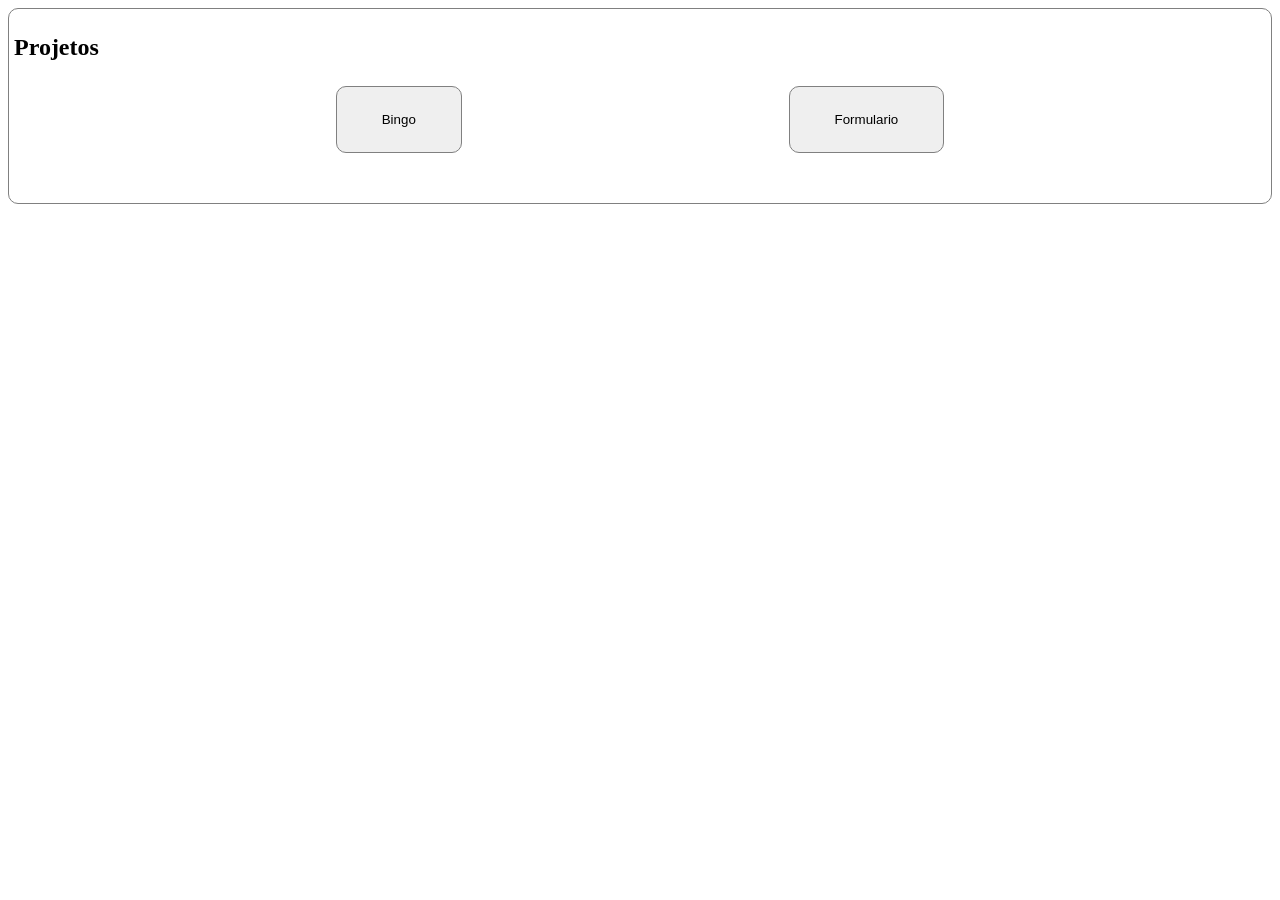
<file: index.html>
<!DOCTYPE html>
<html lang="pt-br">

<head>
    <meta charset="UTF-8">
    <meta name="viewport" content="width=device-width, initial-scale=1.0">
    <title>Menu Principala</title>
    <style>
        .button {
            display: flex;
            align-content: center;
            justify-content: space-evenly;
            padding-bottom: 50px;
        }

        button {
            padding: 25px 45px;
            border: solid 1px gray;
            border-radius: 10px;
            transition: .5s;
        }

        button:hover {
            background-color: #cacaca;
        }

        section {
            border: solid 1px gray;
            border-radius: 10px;

        }

        h2 {
            padding: 5px;
        }
    </style>
</head>

<body>
    <section>
        <h2>Projetos</h2>
        <div class="button">
            <a href="./Bingo/html/Bingo.html">
                <button>Bingo</button>
            </a>
            <a href="./Formulario/Formulario.html">
                <button>Formulario</button>
            </a>
        </div>
    </section>
</body>

</html>
</file>
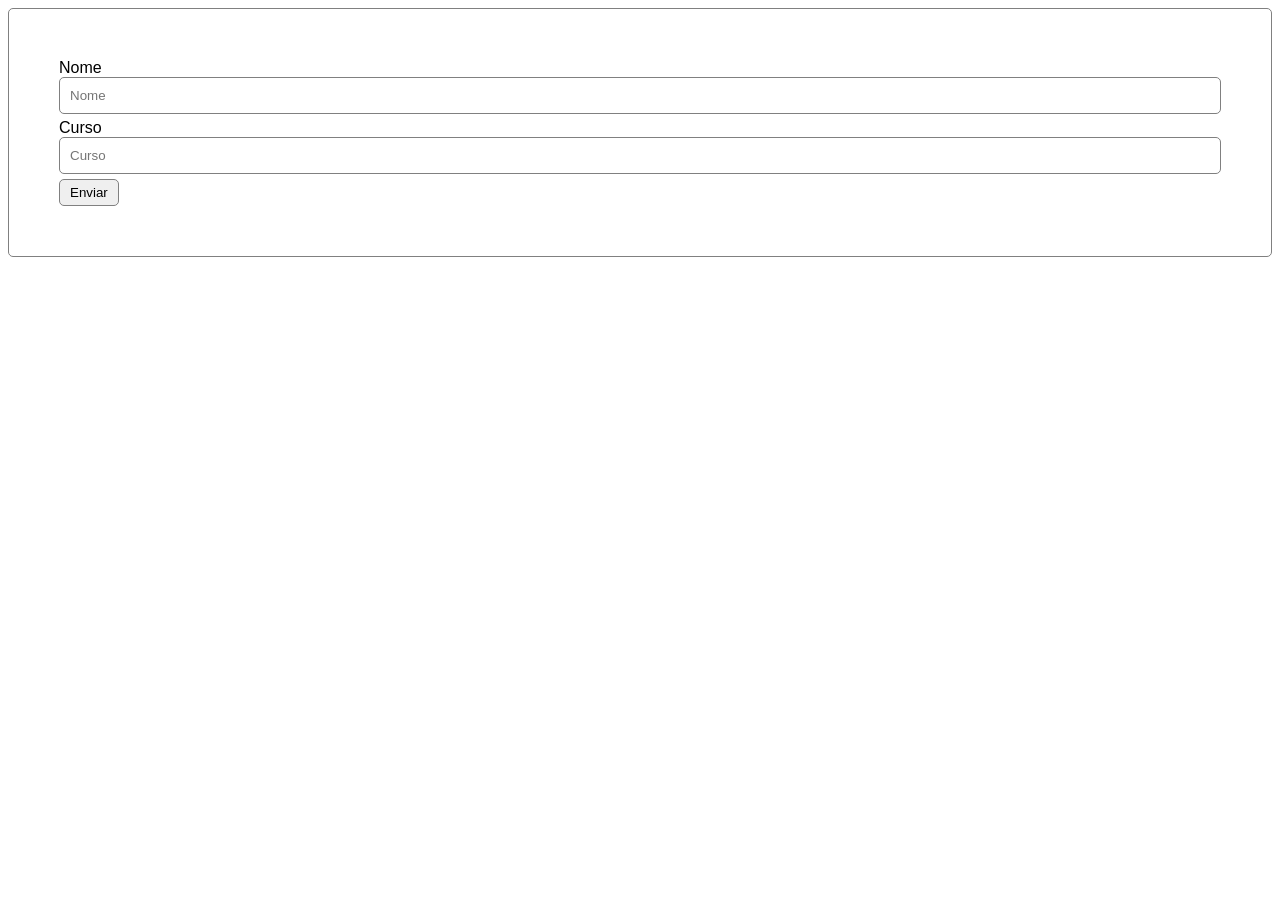
<file: Formulario/Formulario.html>
<!DOCTYPE html>
<html lang="pt-br">

<head>
    <meta charset="UTF-8">
    <meta name="viewport" content="width=device-width, initial-scale=1.0">
    <title>Formulario</title>
    <style>
        body{
            font-family: Arial, Helvetica, sans-serif;
        }

        section{
            border: solid 1px gray;
            padding: 50px;
            border-radius: 5px;
        }

        div{
            display: flex;
            flex-direction: column;
        }

        input{
            border-radius: 5px;
            border: solid 1px gray;
            padding: 10px;
            margin-bottom: 5px;
        }
        button{
            padding: 5px 10px;
            border-radius: 5px;
            border: solid 1px gray;
            transition: .5s;
        }

        button:hover{
            background-color: lightgray;
            cursor: pointer;
        }

    </style>
</head>

<body>
    <section>    
        <form>
            <div>
                <label>Nome</label>
                <input type="text" placeholder="Nome" id="nome">
                <label>Curso</label>
                <input type="text" placeholder="Curso" id="curso">
            </div>
        </form>
        <button onclick="mostraDados()">Enviar</button>
    </section>

    <p id="dados"></p>

</body>

<script>
    function mostraDados(){
        let nome = document.getElementById("nome").value;
        let curso = document.getElementById("curso").value;

        document.getElementById("dados").innerHTML = 
        `
        <h3>Dados</h3>
        <p>Nome: ${nome}</p>
        <p>Cuso: ${curso}</p>
        `;

        console.log("Mostrando Nome: " + nome + " e Curso: " + curso);
    }
</script>

</html>
</file>
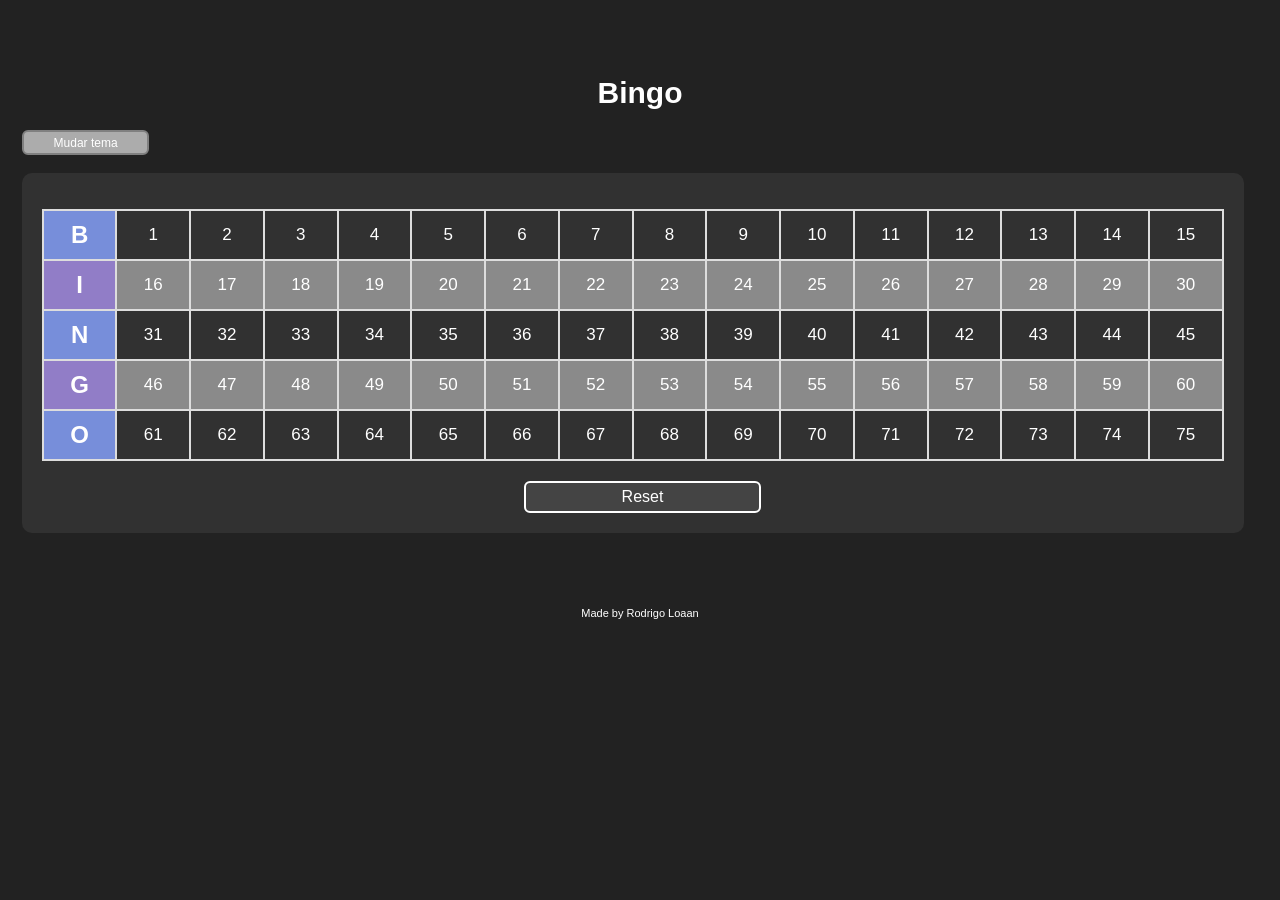
<file: Bingo/html/Bingo.html>
<!DOCTYPE html>
<html lang="pt-br">
<head>
    <link rel="stylesheet" href="css/style.css">
    <meta charset="UTF-8">
    <script src="js/js.js" defer></script>
    <meta name="viewport" content="width=device-width, initial-scale=1.0">
    <title>Bingo Numbers</title>
    
</head>
<body class="escuro">
    <header>
        <h1 class="Bingotitle">Bingo</h1>
    </header>

    <button id="tema">Mudar tema</button>

    <div class="pai">      
        <div id="div_table" class="escuro">
            <table id="bingo">
                <colgroup>
                    <col>
                </colgroup>
                <tr>
                    <th>B</th>
                    <td class="Numbers" id="n1">1</td>
                    <td class="Numbers" id="n2">2</td>
                    <td class="Numbers" id="n3">3</td>
                    <td class="Numbers" id="n4">4</td>
                    <td class="Numbers" id="n5">5</td>
                    <td class="Numbers" id="n6">6</td>
                    <td class="Numbers" id="n7">7</td>
                    <td class="Numbers" id="n8">8</td>
                    <td class="Numbers" id="n9">9</td>
                    <td class="Numbers" id="n10">10</td>
                    <td class="Numbers" id="n11">11</td>
                    <td class="Numbers" id="n12">12</td>
                    <td class="Numbers" id="n13">13</td>
                    <td class="Numbers" id="n14">14</td>
                    <td class="Numbers" id="n15">15</td>
                </tr>

                <tr>
                    <th class="letra">I</th>
                    <td class="Numbers" id="n16">16</td>
                    <td class="Numbers" id="n17">17</td>
                    <td class="Numbers" id="n18">18</td>
                    <td class="Numbers" id="n19">19</td>
                    <td class="Numbers" id="n20">20</td>
                    <td class="Numbers" id="n21">21</td>
                    <td class="Numbers" id="n22">22</td>
                    <td class="Numbers" id="n23">23</td>
                    <td class="Numbers" id="n24">24</td>
                    <td class="Numbers" id="n25">25</td>
                    <td class="Numbers" id="n26">26</td>
                    <td class="Numbers" id="n27">27</td>
                    <td class="Numbers" id="n28">28</td>
                    <td class="Numbers" id="n29">29</td>
                    <td class="Numbers" id="n30">30</td>
                </tr>
                
                <tr>
                    <th>N</th>
                    <td class="Numbers" id="n31">31</td>
                    <td class="Numbers" id="n32">32</td>
                    <td class="Numbers" id="n33">33</td>
                    <td class="Numbers" id="n34">34</td>
                    <td class="Numbers" id="n35">35</td>
                    <td class="Numbers" id="n36">36</td>
                    <td class="Numbers" id="n37">37</td>
                    <td class="Numbers" id="n38">38</td>
                    <td class="Numbers" id="n39">39</td>
                    <td class="Numbers" id="n40">40</td>
                    <td class="Numbers" id="n41">41</td>
                    <td class="Numbers" id="n42">42</td>
                    <td class="Numbers" id="n43">43</td>
                    <td class="Numbers" id="n44">44</td>
                    <td class="Numbers" id="n45">45</td>
                </tr>

                <tr>
                    <th class="letra">G</th>
                    <td class="Numbers" id="n46">46</td>
                    <td class="Numbers" id="n47">47</td>
                    <td class="Numbers" id="n48">48</td>
                    <td class="Numbers" id="n49">49</td>
                    <td class="Numbers" id="n50">50</td>
                    <td class="Numbers" id="n51">51</td>
                    <td class="Numbers" id="n52">52</td>
                    <td class="Numbers" id="n53">53</td>
                    <td class="Numbers" id="n54">54</td>
                    <td class="Numbers" id="n55">55</td>
                    <td class="Numbers" id="n56">56</td>
                    <td class="Numbers" id="n57">57</td>
                    <td class="Numbers" id="n58">58</td>
                    <td class="Numbers" id="n59">59</td>
                    <td class="Numbers" id="n60">60</td>

                <tr>
                    <th>O</th>
                    <td class="Numbers" id="n61">61</td>
                    <td class="Numbers" id="n62">62</td>
                    <td class="Numbers" id="n63">63</td>
                    <td class="Numbers" id="n64">64</td>
                    <td class="Numbers" id="n65">65</td>
                    <td class="Numbers" id="n66">66</td>
                    <td class="Numbers" id="n67">67</td>
                    <td class="Numbers" id="n68">68</td>
                    <td class="Numbers" id="n69">69</td>
                    <td class="Numbers" id="n70">70</td>
                    <td class="Numbers" id="n71">71</td>
                    <td class="Numbers" id="n72">72</td>
                    <td class="Numbers" id="n73">73</td>
                    <td class="Numbers" id="n74">74</td>
                    <td class="Numbers" id="n75">75</td>
                </tr>
                </tr>
            </table>
            
            <div class="divButton">
            <button id="reset">Reset</button>
            </div>
        </div>
    
    </div>

    <footer>
        <span>Made by Rodrigo Loaan</span>
    </footer>
</body>
</html>
</file>
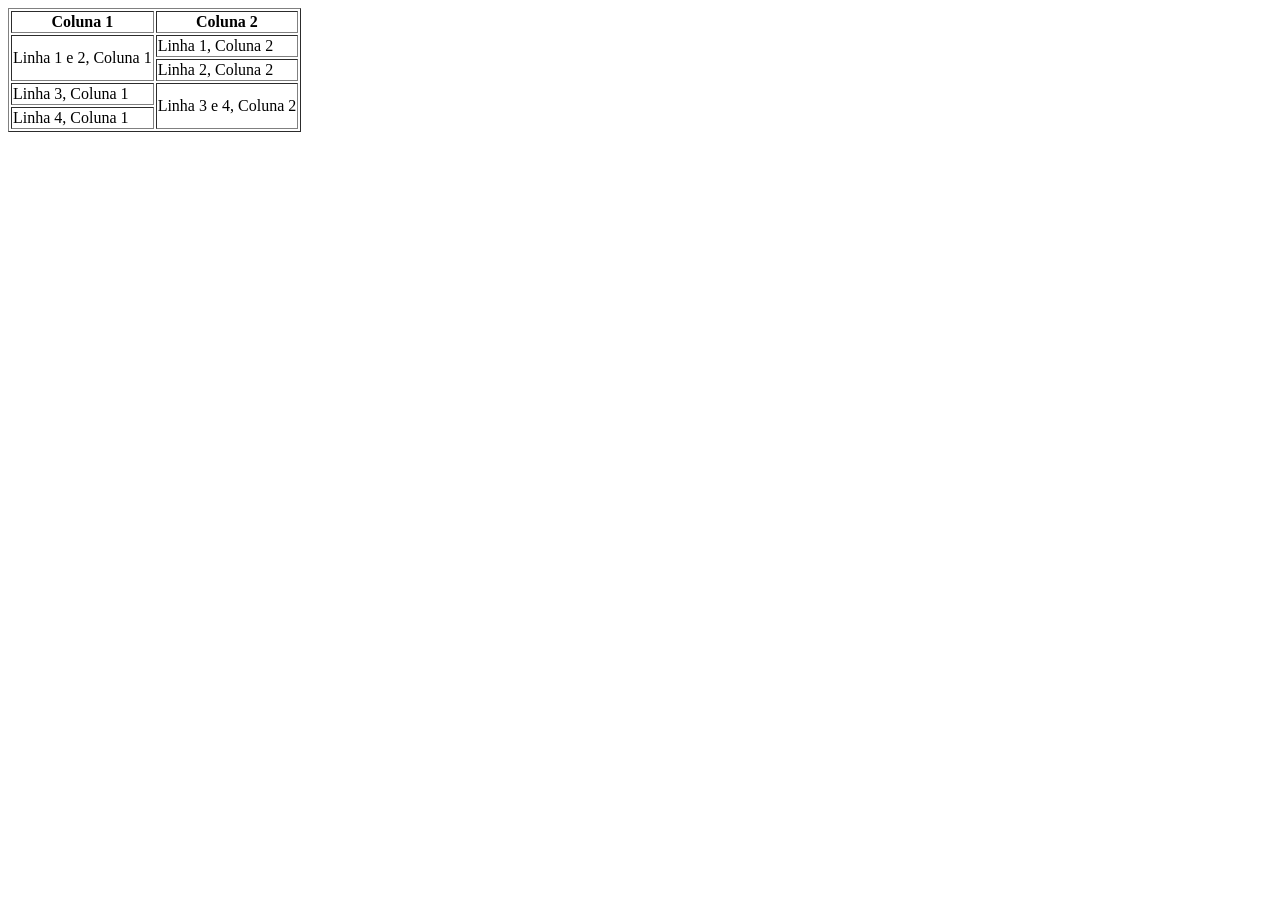
<file: Bingo/html/teste.html>
<!DOCTYPE html>
<html lang="en">
<head>
    <meta charset="UTF-8">
    <meta name="viewport" content="width=device-width, initial-scale=1.0">
    <title>Documenat</title>
</head>
<body>
    <table border="1"> <thead> <tr> <th>Coluna 1</th> <th>Coluna 2</th> </tr> </thead> <tbody> <tr> <td rowspan="2">Linha 1 e 2, Coluna 1</td> <td>Linha 1, Coluna 2</td> </tr> <tr> <td>Linha 2, Coluna 2</td> </tr> <tr> <td>Linha 3, Coluna 1</td> <td rowspan="2">Linha 3 e 4, Coluna 2</td> </tr> <tr> <td>Linha 4, Coluna 1</td> </tr> </tbody></body>
</html>
</file>
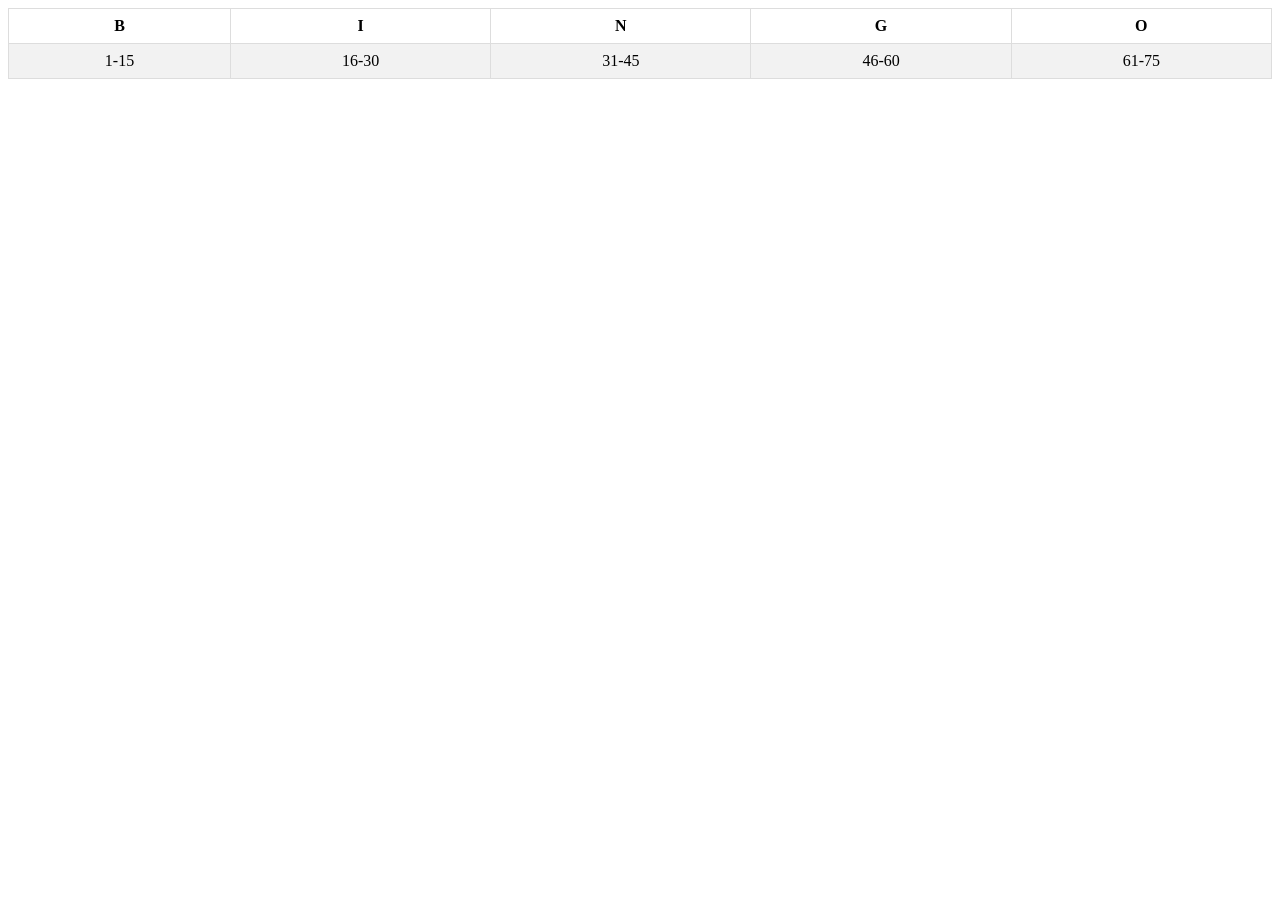
<file: Bingo/images/bruh.html>
<!DOCTYPE html>
<html lang="pt-br">
<head>
    <meta charset="UTF-8">
    <meta name="viewport" content="width=device-width, initial-scale=1.0">
    <title>a</title>
    <style>
        table {
            border-collapse: collapse;
            width: 100%;
        }
        th, td {
            border: 1px solid #ddd;
            padding: 8px;
            text-align: center;
            cursor: pointer; /* Cursor de mão ao passar o mouse */
        }
        tr:nth-child(even) {
            background-color: #f2f2f2;
        }
        .clicked {
            background-color: darkgreen; /* Cor quando clicado */
        }
    </style>
</head>
<body>
    <table id="bingo">
        <!-- Cabeçalho -->
        <tr>
            <th>B</th>
            <th>I</th>
            <th>N</th>
            <th>G</th>
            <th>O</th>
        </tr>
        <!-- Linhas de dados -->
        <!-- Repita o seguinte bloco 5 vezes -->
        <tr>
            <td>1-15</td>
            <td>16-30</td>
            <td>31-45</td>
            <td>46-60</td>
            <td>61-75</td>
        </tr>
        <!-- Fim do bloco repetido -->
    </table>

    <script>
        const bingoTable = document.getElementById("bingo");
        bingoTable.addEventListener("click", (event) => {
            if (event.target.tagName === "TD") {
                event.target.classList.toggle("clicked");
            }
        });
    </script>
</body>
</html>
</file>
<file: Bingo/html/css/style.css>
html{
    font-family: Arial, Helvetica, sans-serif;
    font-size: 8px;
    height: 50em;
    width: auto;

}

body {
     transition: background-color 0.5s, color 0.5s;
    }
body.escuro{
    background-color: #222;
    color:white;
}
body.claro{
    background-color: white;
    color: black;
}

header{
    padding-top: 6em;
}

h1{
    font-size: 30px;
    justify-content: center;
    display: flex;
}

.pai{
    height: 100%;
    padding: 10px;
    justify-content: center;
    align-items: center;
}

#div_table.escuro{
    display:table;
    background-color: #313131;
    height: 100%;
    width: 95%;
    padding: 2.5em;
    padding-top: 4.5em;
    margin: 1em .5em;
    border-radius: 10px;
}

#div_table.claro{
    display:table;
    background-color: #e7e7e7;
    height: 100%;
    width: 95%;
    padding: 2.5em;
    padding-top: 4.5em;
    margin: 1em .5em;
    border-radius: 10px;
}


#bingo{
    
    justify-content: space-evenly;
    border-collapse: collapse;
    width: 100%;
    font-size: 17px;

    
}

th{
    font-size: 24px;
    cursor:default;
    background-color:#778eda;
}

.letra{
    background-color: #917dc7 ;
}

th,td{
    border: 2px solid #ddd; 
    padding: 10px;
    text-align: center;
}

tr:nth-child(even){
    background-color: #8a8a8a;
}

.clicked{
    background-color: rgb(1, 109, 1);
}


.Numbers:hover{
    cursor: pointer;
    font-size: 16px;
    background-color: rgb(65, 65, 115);
    
}

.divButton{
    display: flex;
    padding-top: 20px;
    justify-content: center;
}


#reset{
    width: 20%;
    justify-content: center;
    align-items: center;
    border-radius: 6px;
    padding: .3em;
    margin-left: 1.2em;
    border:solid 2px;
    background-color: #444;
    color: white;
    cursor: pointer;
    font-size: 16px;
}

#reset:hover{
    background-color: #4c4c4c;
    color: #fcfcfc;
    border: #ccc solid 2px;
}


footer{
    display: flex;
    justify-content: center;
    padding: 7em;
}

span{
    font-size: 11px;
}

#tema{
    margin-left: 50px;
    width: 10%;
    justify-content: center;
    align-items: center;
    border-radius: 6px;
    padding: .3em;
    margin-left: 1.2em;
    border:solid 2px gray;
    background-color: #acacac;
    color: white;
    cursor: pointer;
    font-size: 12px;
    transition: .5s;
}

#tema:hover{
    background-color: #4c4c4c;
    color: #fcfcfc;
    border: solid 2px gray;
}
</file>
